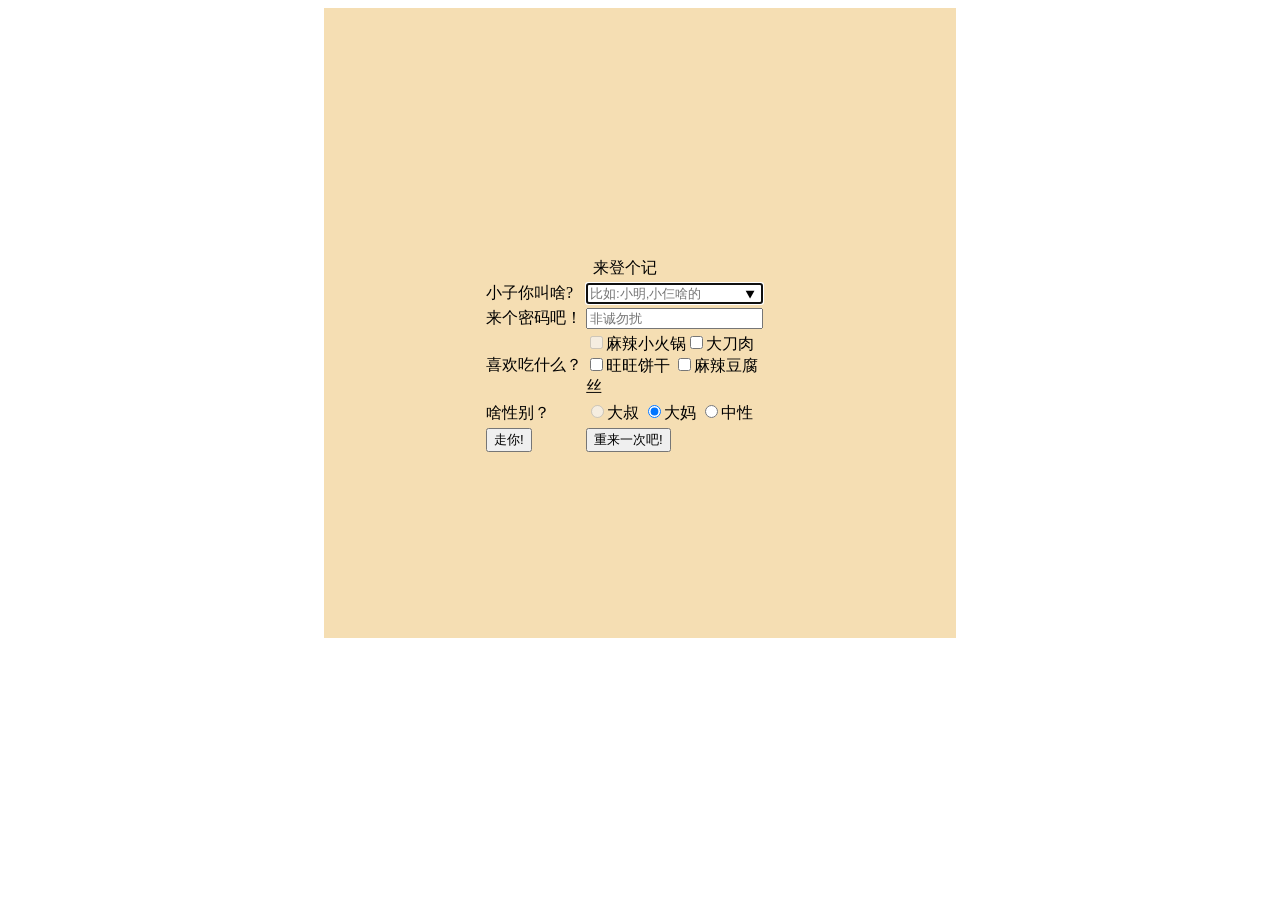
<file: hometown2.html>
<!DOCTYPE html>
<html>
	<head>
		<meta charset="utf-8">
		<title>hometown2</title>
		<style>
			div{
				width: 50%;
				height: 630px;
				margin: 0 auto;
				background-color: wheat;
				overflow: hidden;
			}
			table{
				border: 1px solid transparent;
			}
			.t1{
				width: 155px;
			}
			.box2{
				margin-top: 250px;
			}
			body{
				background-image: url(https://img.zcool.cn/community/01330c582934d5a84a0d304f1018b5.gif);
			}
		</style>
	</head>
	<body>
		<div>
			<div class="box2">		
				
				<table>
					<!-- <form action="hometown3.html" method="get" target="_blank"> -->
					<caption>来登个记</caption>
						<tr>
							<td>小子你叫啥?</td>
							<td class="t1">
								<input type="text" placeholder="比如:小明,小仨啥的" autofocus list="mylist" required id="username"/>	
								<datalist id="mylist">
									<option value="万金"></option>
									<option value="万仁"></option>
									<option value="万志龙"></option>
									<option value="万前康"></option>
									<option value="万国峰"></option>
									<option value="万鹏羽"></option>
								</datalist><!--readonly可读，点击高亮，却不可编辑-->
							</td>
						</tr>
						<tr>
							<td>来个密码吧！</td>
							<!-- <td><input type="password" placeholder="非诚勿扰" disabled/></td> -->
							<td><input type="password" placeholder="非诚勿扰" id="passwd"/></td>
						</tr>
						<tr>
							<td>喜欢吃什么？</td>
							<td><input type="checkbox" id="choice" disabled/ >麻辣小火锅<!--disable会禁用,但可读--><input type="checkbox" id="choice"/ >大刀肉 <input type="checkbox" id="choice"/ >旺旺饼干  <input type="checkbox" id="choice"/ >麻辣豆腐丝</td>
						</tr>
						<tr>
							<td>啥性别？</td>
							<td><input type="radio" name="dd" id="cho" disabled/><label for="cho">大叔<!--readonly可读，点击高亮，却不可编辑--></label> <input type="radio" name="dd" id="cho1" checked/><label for="cho1">大妈</label> <input type="radio" name="dd" id="cho2" readonly/><label for="cho2">中性</label></td>
						</tr>
						<tr>
							<td><input type="button" value="走你!" onclick="login()"/></td>
							<td><input type="reset" value="重来一次吧!" onclick="doClear()"/></td>
						</tr>
					</form>
				</table>
				
			</div>
		</div>
		<script type="text/javascript">
			let accountAll = [{ // 存储账户json数据的数组
					username: '万仁',
					passwd: '123456'
				},
				{
					username: '万金',
					passwd: '789012'
				},
				{
					username: '万前康',
					passwd: '345678'
				},
				{
					username: '万鹏羽',
					passwd: '901234'
				},
				{
					username: '万志龙',
					passwd: '567890'
				},
				{
					username: '万国峰',
					passwd: '123456'
				},
				{
					username: '万梁',
					passwd: '789012'
				},
				{
					username: '万前康',
					passwd: '345678'
				},
				{
					username: '万俊宏',
					passwd: '901234'
				},
				{
					username: '万宏玲',
					passwd: '567890'
				},
				{
					username: '万雅馨',
					passwd: '123456'
				},
				{
					username: '谢豪',
					passwd: '789012'
				}
			]
			function login() { //登陆判断
				let username = document.getElementById('username').value;
				let passwd = document.getElementById('passwd').value;
				let account = accountAll.filter(function(e) {
					return e.username == username
				})[0]; // 筛选账号返回数组，不存在则返回空数组
				if (!account) {
					alert('账户不存在');
				} else {
					if (account.username == username && account.passwd == passwd) {
						alert('登陆成功！'+'\n'+'欢迎'+'\n'+username+'!!!!'+'\n'+'进入我们的世界！');
						window.location.href="hometown3.html"
					} else {
						alert('密码错误');
					}
				}
			}
			function doClear() { //获取页面所有的input框，是text和password框，内容=空串
				let inputs = document.getElementsByTagName("input");
				for (let i = 0; i < inputs.length; i++) {
					if (inputs[i].type == 'text' || inputs[i].type == 'password') {
						inputs[i].value = '';
					}
				}
			}
			//给清除按钮增加onclick事件
			let reset = document.getElementById('reset');
			reset.addEventListener('click', function() {
				doClear();
			});
		</script>
	</body>
</html>
</file>
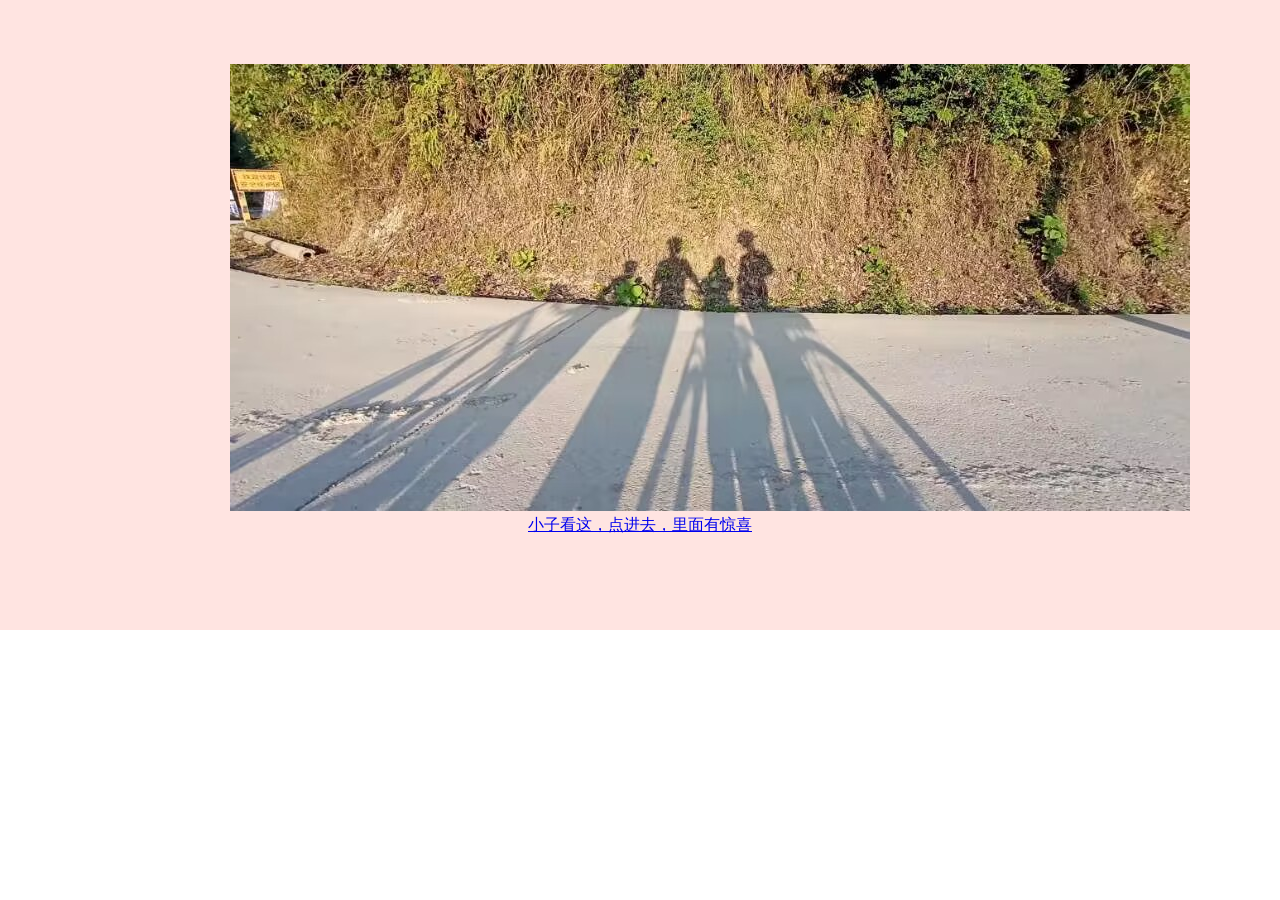
<file: hometown3.html>
<!DOCTYPE html>
<html>
	<head>
		<meta charset="utf-8">
		<title>hometown3</title>
		<style>
			*{
				margin: 0;
				padding: 0;
			}
			div{
				width: 100%;
				height: 630px;
				margin: 0 auto;
				background-color: mistyrose;
			}
			img{
				margin-left: 18%;
				margin-top: 5%;
				
			}
			p{
				text-align: center;
			}
		</style>
	</head>
	<body>
		<div>
			<img src="images/hezhao.jpg""/>
			<p><a href="hometown4.html" target="_self">小子看这，点进去，里面有惊喜</a></p>
			
			
		</div>
	</body>
</html>
</file>
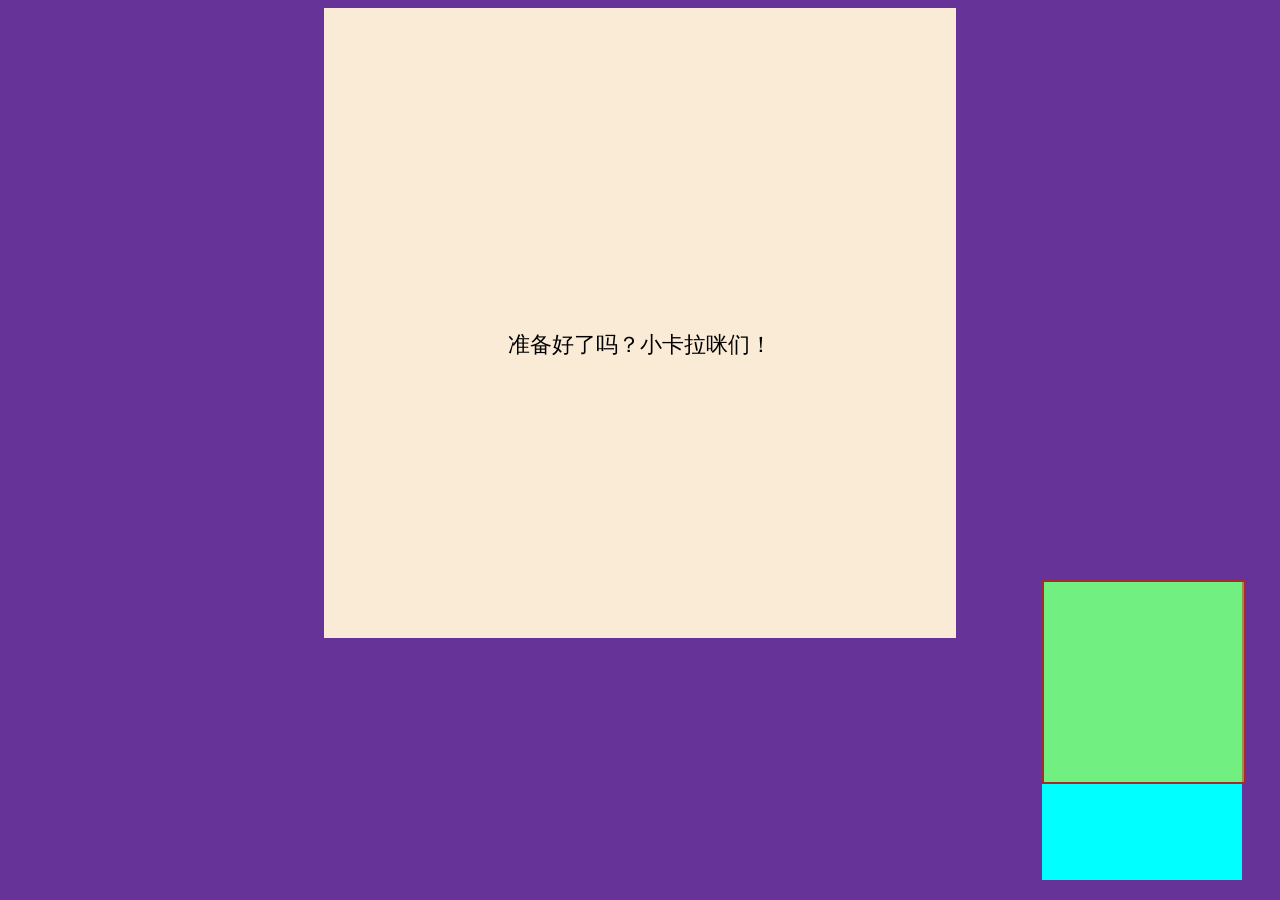
<file: hometown4.html>
<!DOCTYPE html>
<html>
	<head>
		<meta charset="utf-8">
		<title>hometown4</title>
		<style>
			body{			
				background-color: rebeccapurple;
				text-align: center;
				line-height: 630px;
				font-size: 22px;
			}
			.box1,.box2,.box3,.box4{
				width: 50%;
				height: 630px;
				margin: 0 auto;
				background-color: antiquewhite;
				overflow: scroll;
			}
			.music{
					position: fixed;
					width: 200px;
					height: 300px;
					background-color: aqua;
					bottom: 20px;
					right: 38px;
				}
				.music .box2{
					width: 100%;
					height: 200px;
					background-color: rgba(225,225,4,0.5);
					border: 2px solid brown;
					color: white;
				}
				.music .box3{
					width: 100%;
					height: 100px;
					background-color: darkred;
					overflow: fixed;
				}
				::-webkit-scrollbar{
					display: none;						/* #有滚动条,但是隐藏样式,依旧可滚动,但是要好看了一点 */
				}
		</style>
	</head>
	<body>
		<div>
			<div class="box1">
			<div class="music">
				<div class="box2">
					有请演员：<br />
					万志龙、万仁<br/>
					主角：<br />
					万金<br />
					隆重登场！！！！！<br />
					&copy 万金
				</div>
				
			</div>
			<p>
				准备好了吗？小卡拉咪们！
			</p>
			 
			<p>
				准备好了，船长！！
			</p>
			 
		 
			<p>
				<a href="hometown5.html" target="_self">那就------------</a>
			</p>
			</div>
		</div>
	</body>
</html>
</file>
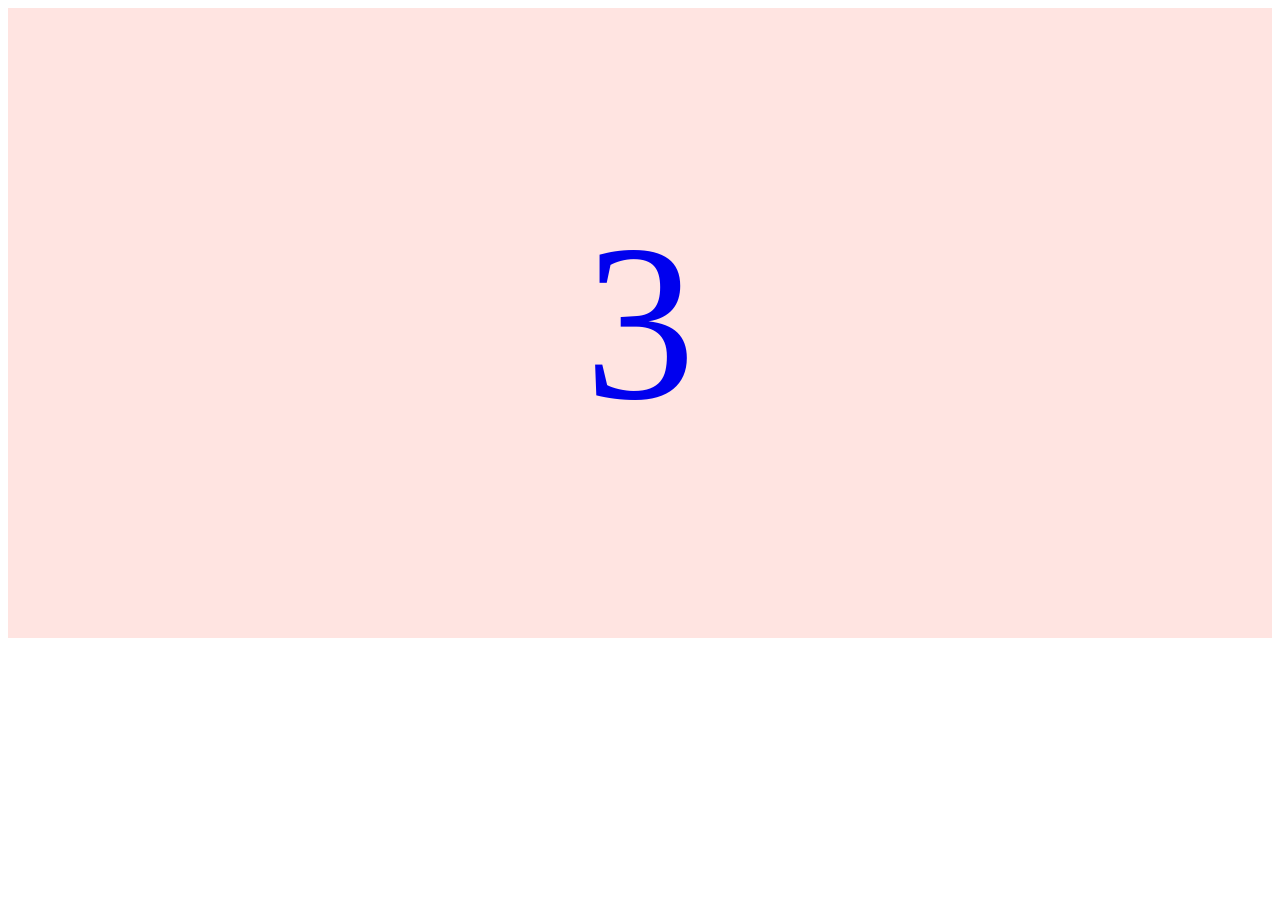
<file: hometown5.html>
<!DOCTYPE html>
<html>
	<head>
		<meta charset="utf-8">
		<title>hometown5</title>
		<style>
			div{
				width: 100%;
				height: 630px;
				margin: 0 auto;
				background-color: mistyrose;
				font-size: 222px;
				text-align: center;
				line-height: 630px;
			}
		</style>
	</head>
	<body>
		<div>
			<a href="hometown6.html" style="text-decoration: none;">3</a>
			
		</div>
	</body>
</html>
</file>
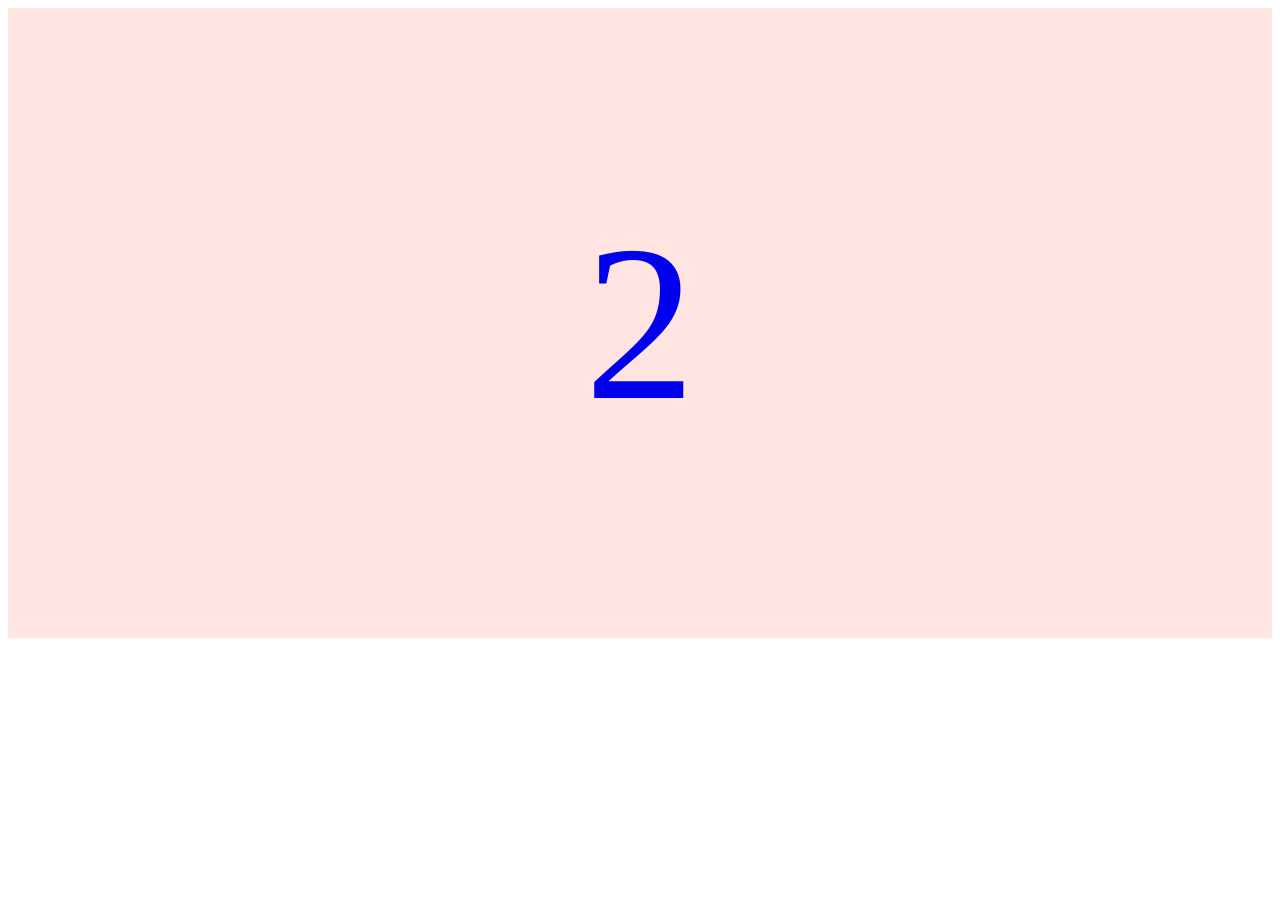
<file: hometown6.html>
<!DOCTYPE html>
<html>
	<head>
		<meta charset="utf-8">
		<title>hometown6</title>
		<style>
			div{
				width: 100%;
				height: 630px;
				margin: 0 auto;
				background-color: mistyrose;
				font-size: 222px;
				text-align: center;
				line-height: 630px;
				color: red;
				
				
			}
			a{
				text-decoration: none;
			}
		</style>
	</head>
	<body>
		<div>
			<a href="hometown7.html">2</a>
		</div>
	</body>
</html>
</file>
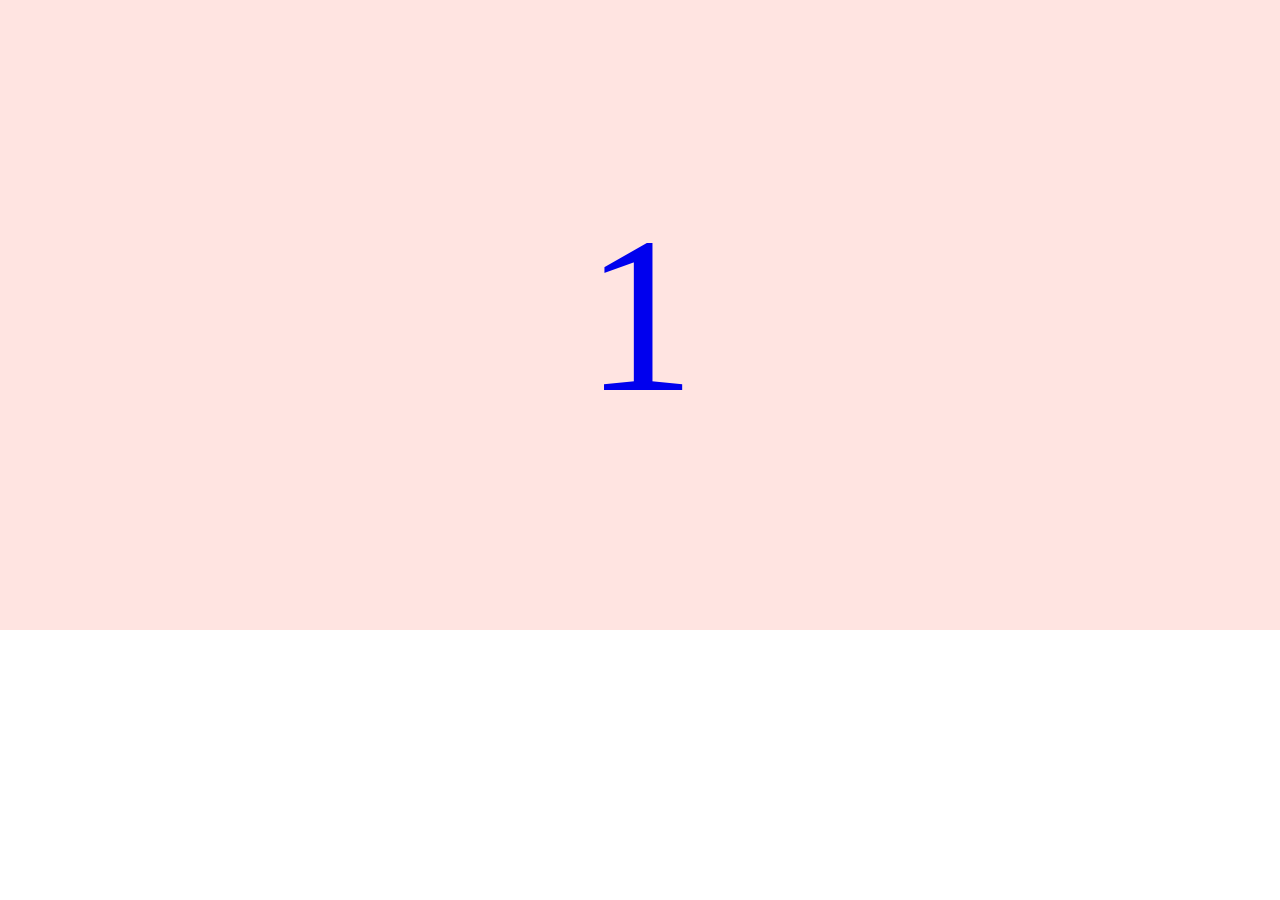
<file: hometown7.html>
<!DOCTYPE html>
<html>
	<head>
		<meta charset="utf-8">
		<title>hometown7</title>
		<style>
			*{
				padding: 0;
				margin: 0;
			}
			div{
				width: 100%;
				height: 630px;
				margin: 0 auto;
				background-color: mistyrose;
				font-size: 222px;
				text-align: center;
				line-height: 630px;
				color: red;
			}
			a{
				text-decoration: none;
			}
			.fi{
				width: 100px;
				height: 100px;
				display: inline;
				position: absolute;
				top: 0;
				right:0;
			}
		</style>
	</head>
	<body>
		<div>
			<a href="hometown8.html" target="_self">1</a>
			<!-- <div class="fi">
				<video src="video/小风铃.mp4" controls loop width="100px" height="100px"></video>
			</div> -->
		</div>
		
	</body>
</html>
</file>
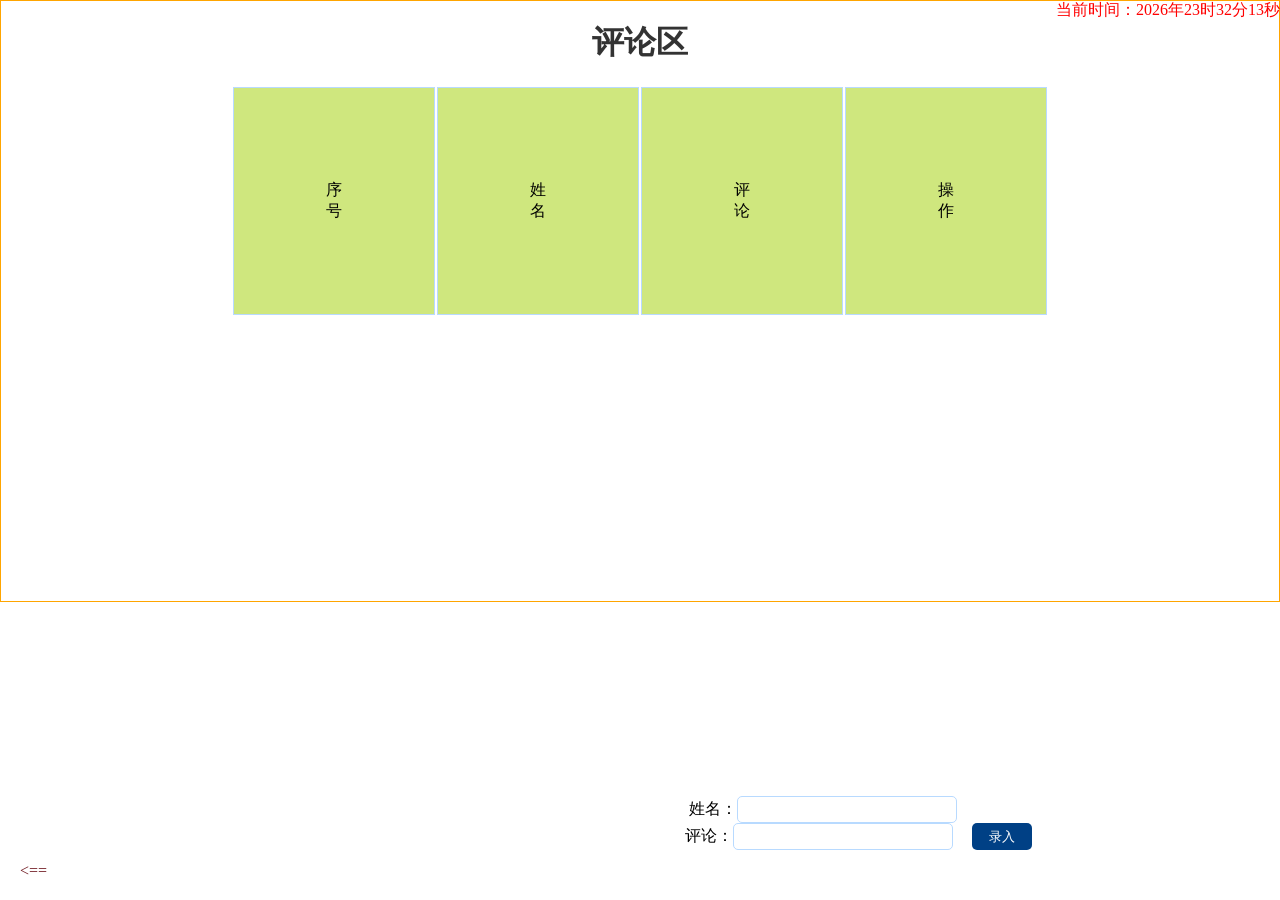
<file: hometown9.html>
<!DOCTYPE html>
<html>
	<!-- 用这个写，录入信息后，存在本地浏览器中不消失 -->
	
	<head>
		<meta charset="utf-8">
		<title>hometown9</title>
		<link rel="stylesheet" href="css/pinglun.css">
	</head>
	<body>
		<div id="box">
			
			<!-- 应该是form表单就可以实现enter即回车的操作 -->
			
			  <form class="info" autocomplete="off">
				<!-- 上传照片：<input type="file" class="file" name="file"> -->
			    姓名：<input type="text" class="uname" name="uname" /><br />
			    &nbsp;&nbsp;&nbsp;&nbsp;&nbsp;&nbsp;&nbsp;&nbsp;&nbsp;&nbsp;&nbsp;&nbsp;&nbsp;
				评论：<input type="text" class="age" name="age" />
			    
			    <button class="add">录入</button>
			  </form>
			
			  <h1>评论区</h1>
			  <table>
			    <thead>
			      <tr>
					<!-- <th>照片路径</th> -->
			        <th>序号</th>
			        <th>姓名</th>
			        <th>评论</th>
			        <th>操作</th>
			      </tr>
			    </thead>
			    <tbody>
			    </tbody>
			  </table>
		</div>
		<!-- 显示时间 -->
		<div id="timeShow" style="background-color: ;color:red;position: absolute;top: 0;right: 0;"></div>
		
		<!-- 返回之前的网页 -->
		<div style="position: absolute;bottom: 20px;left: 20px;cursor: pointer;"><a href="hometown8.html"><==</a></div>
	</body>
	<script>	
	      //1：读取本地存储数据
	      //2.如果本地存储有数据，则返回 JSON.parse() 之后的对象,如果本地存储没有数据，则声明一个空的数组
	      const arr = localStorage.getItem('student-data') ? JSON.parse(localStorage.getItem('student-data')) : []
	      // console.log(arr)
	      // 获取 tbody 之后用来添加子类标签
	      const tbody = document.querySelector('tbody')
	      // 3. 渲染模块函数
	      function render(){
	        //遍历数组arr，将数组里每一个对象都生成对应的tr标签添加给tbody
	        //map方法 返回的是个经过处理的数组
	        const trArr = arr.map(function(item,i){
	          //item是具体的值(这里是每一个对象) i是数组下标
	          return `
	          <tr>
	          <td>${item.stuId}</td>
	          <td>${item.uname}</td>
	          <td>${item.age}</td>
			  
	          
	          <td>
	            <a href="javascript:" data-id = ${i}>删除</a>
	          </td>
	        </tr> 
	          `
	        })
	        //trArr是个数组，默认元素之间以逗号分隔，如果直接给tbody添加，行与行之间会出现逗号，所以要使用join方法将数组转换为字符串
	        tbody.innerHTML = trArr.join('')
	      }
	      //先渲染一次，显示网页的默认数据
	      render()
	      // 4. 录入模块
	      const info = document.querySelector('.info')
	      //获取form表单里所有带name属性的元素
	      const items = info.querySelectorAll('[name]')
	      info.addEventListener('submit',function(e){
	        //阻止表单的默认提交功能,要用事件
	        e.preventDefault()
	        //创建一个对象，用来装输入的参数
	        const obj = {}
	        //假如有两条数据 2
	        obj.stuId = arr.length ? arr[arr.length - 1].stuId + 1 : 1
	        //非空判断
	        for(let i = 0; i < items.length; i++){
	          //items : 数组里面五个要输入内容的表单 共同属性：name
	          //item[i] : 每一个表单， 例如：item[i] : 姓名：<input type="text" class="uname" name="uname" />
	          //item[i].name : 每一个表单name属性里的值， 例如item[i].name = uname
	          const item = items[i]
	          if(items[i].value === ''){
	            return alert('输入内容不能为空')
	          }
	          //通过非空判断就需要将输入的内容与对象的值一一对应赋给对象
	          //[]里面带引号是值，不带引号是变量 obj[对象名] = 对象值 相当于obj['uname'] = name.value  obj['uname'] = '欧阳霸天' 以此类推
	          obj[item.name] = item.value
	        }
	        //将遍历好的对象追加给数组
	        arr.push(obj)
	        //把数组arr存储到本地存储里面,arr是个数组对象
	        localStorage.setItem('student-data',JSON.stringify(arr))
	        //渲染页面
	        render()
	        // 重置表单
	        this.reset()
	      })
	      //5.删除模块
	      tbody.addEventListener('click',function(e){
	        if(e.target.tagName === 'A'){
	          arr.splice(e.target.dataset.id, 1)
	          //写入本地存储(相当于又创建了一个student-data把原来的覆盖了)
	          localStorage.setItem('student-data',JSON.stringify(arr))
	          //重新渲染
	          render()
	        }
	      })
	  </script>
	  
	  <!-- 时间函数 -->
	  <script type="text/javascript">
	  		  var t = null;
	  		  function time(){
	  		   dt = new Date();
	  		   var y=dt.getFullYear();
	  		   var h=dt.getHours();
	  		   var m=dt.getMinutes();
	  		   var s=dt.getSeconds();
	  		   document.getElementById("timeShow").innerHTML="当前时间："+y+"年"+h+"时"+m+"分"+s+"秒";
	  		   t = setTimeout(time,1000);    
	  		  } 
	  		  window.onload=function(){time()}
	  		</script>
	</body>

</html>
</file>
<file: css/pinglun.css>
* {
  margin: 0;
  padding: 0;
}
#box{
	border: 1px solid orange;
	/* margin-right: 200px; */
	height: 600px;
	/* width: 400px; */
	border: 1px solid orange;
	/* overflow: hidden; */
	/* overflow-x: auto; */
}
a {
  text-decoration: none;
  color:#721c24;
}
h1 {
  text-align: center;
  color:#333;
  margin: 20px 0;
 
}
table {
  margin:0 auto;
  width: 800px;
  /* /* border-collapse: collapse; */ */
  color:#004085;
}
th {
  padding: 92px;
  background: #cfe77e;
  
  /* font-size: 20px; */
  font-weight: 400;
}
td,th {
  border:1px solid #b8daff;
}
td {
  padding:10px;
  color:#666;
  text-align: center;
  font-size: 16px;
}
tbody tr {
  background: #fff;
}
tbody tr:hover {
  background: #e1ecf8;
}
.info {
  right: 0px;
  bottom: 0px;
  position: absolute;
  width: 900px;
  margin: 50px auto;
  text-align: center;
}
.info  input, .info select {
  width: 220px;
  height: 27px;
  outline: none;
  border-radius: 5px;
  border:1px solid #b8daff;
  padding-left: 5px;
  box-sizing: border-box;
  margin-right: 15px;
}
.info button {
  width: 60px;
  height: 27px;
  background-color: #004085;
  outline: none;
  border: 0;
  color: #fff;
  cursor: pointer;
  border-radius: 5px;
}
/* .info .age {
  
} */
</file>
